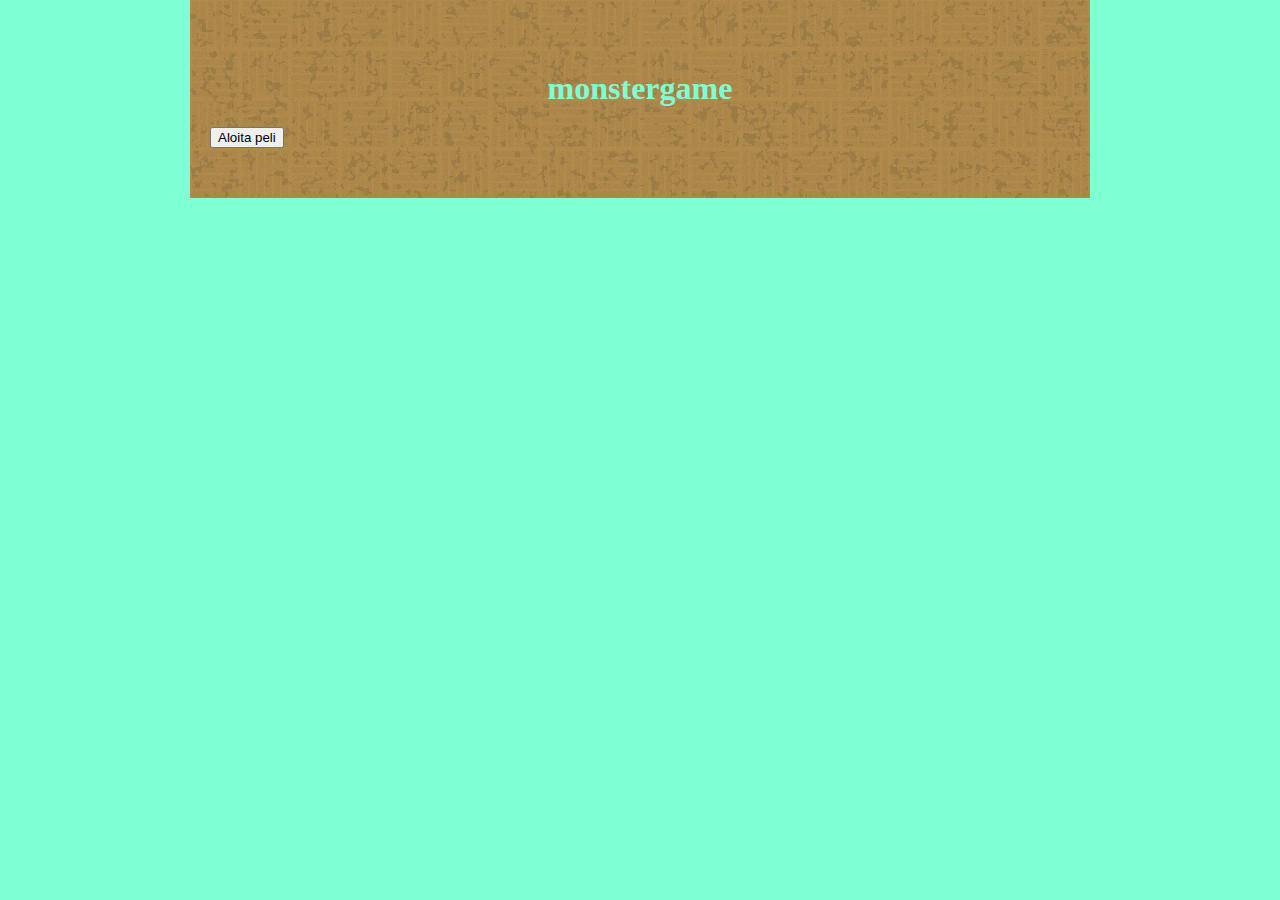
<file: index.html>
<!DOCTYPE html>
<html lang="en">
<head>
    <meta charset="UTF-8">
    <meta name="viewport" content="width=device-width, initial-scale=1.0">
    <title>monster game</title>
    <link rel ="stylesheet" href="style.css" />
    <script src="script.js" defer></script>
</head>
<body>
   <div id="start-screen">
    <h1>monstergame</h1>
    <img scr="hornmonster.png" />
   <button type="button" id="start-button">Aloita peli</button>
   </div>
   <div id="game-screen">
    <div id="score-board">pisteittä</div>
    <div id="game-container"></div>
        tämä tässä on peliruutu
    </div>
</div>
</body>
</html>
</file>
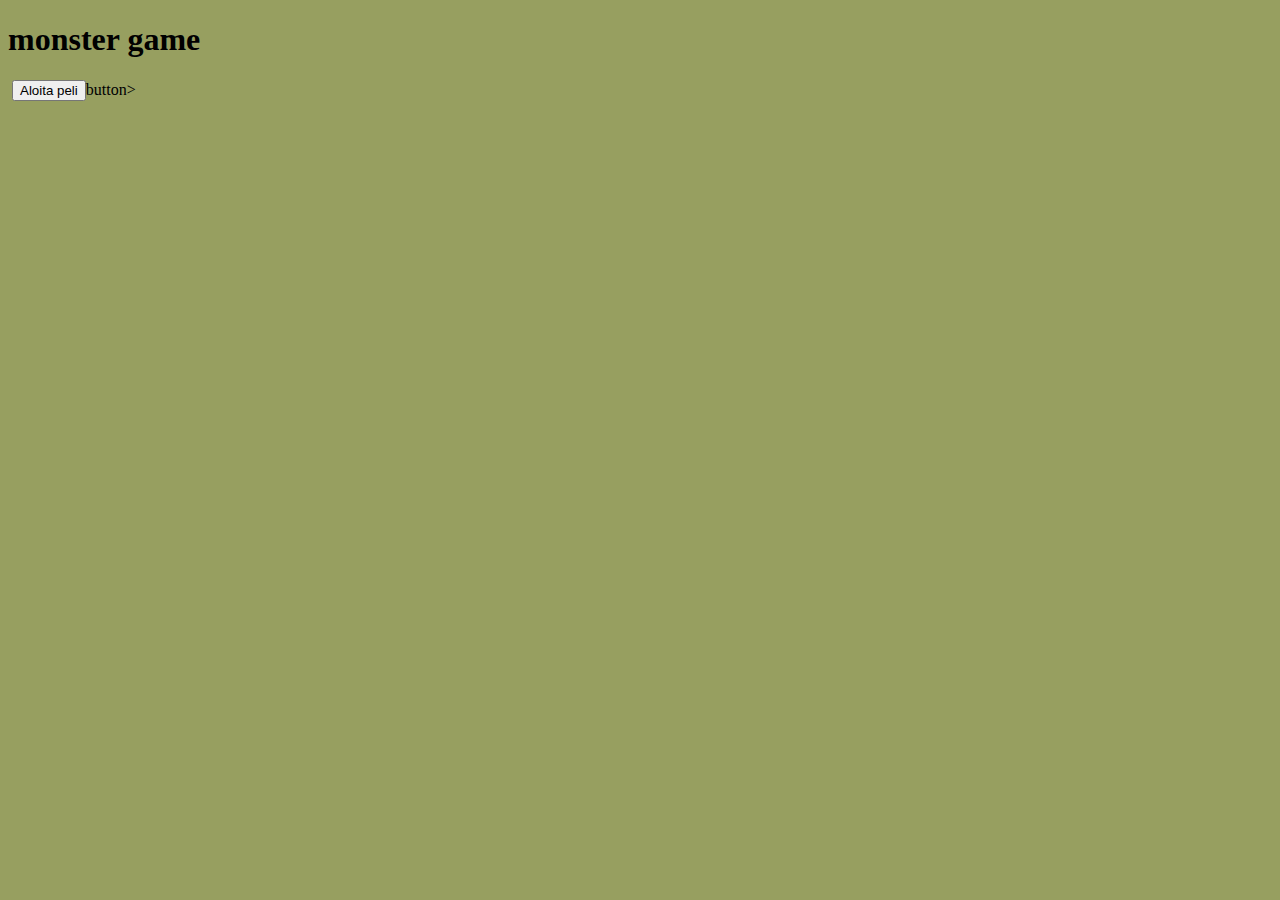
<file: public/index.html>
<!DOCTYPE html>
<html lang="en">
<head>
    <meta charset="UTF-8">
    <meta name="viewport" content="width=device-width, initial-scale=1.0">
    <title>monster game</title>
    <link rel ="stylesheet" href="style.css" />
    <script src="script.js" defer></script>
</head>
<body>
   <div id="start-screen">
    <h1>monster game</h1>
    <img scr="images/hornmonster.png" />
   <button type="button" id="start-button">Aloita peli</button>button>
   </div>
</body>
</html>
</file>
<file: style.css>
body{
    font-family: 'roboto', arial, sans-serif
    display flex;
    justify-content : center;
    align-items: center;
    margin: 0;
    padding: 0;
    background-size: cover;
    background-position: center;
    background-repeat: no-repeat;
    background-color: aquamarine;

}
#start-screen{
    background-image: url('images/background.png');
    background-repeat: repeat-y;
    background-size: 900px auto;
    background-position: center;
    color:aquamarine;
    padding: 20px;
    text-align: center;
    max-width: 900px;
    margin: 0 auto;
    display:flex;
    flex-direction: column;
    align-items: flex-start;
    position: relative;
    box-sizing: border-box;
    padding-top: 50px; 
    padding-bottom: 50px;


}
h1, h2, p{
    text-align: center;
    position:  relative;
    width:  100%;
    margin: 20px 0;

}

#game-screen {
    display: none;
    position: relative;
}
#score-board{
    font-size: 24px;
    font-weight: bold;
    margin: 10px;
    color: aliceblue;
    position: absolute;
    top: 10px;
    left: 10px;
    z-index: 10;

}

#game-container {
    display: grid;
    gap: 0;
    background-image: url('images/background.png');
    background-size: cover;
    background-position: center;
    width: fit-content;
    height: fit-content;
    margin: 10px auto;
    border: 2px solid #333;
    padding: 0;
    background-color: rgba(221, 221, 221, 0.8);
}
.cell {
  width: 50px;
height: 50px;
display: flex; 
align-items: center;
justify-content: center;
}
.wall {
background-image: url('images/wall.png');
 background-size: cover;
}

.player {
    background-image: url('images/player.png');
     background-size: cover;
    }
.monster {
    background-image: url('images/hornmonster.png');
    background-size: cover;
}
.bullet {
    background-color: red;
    border-radius: 50%;
    height: 100%;
    width: 100%;

}
</file>
<file: public/style.css>
body{
    background-color: rgb(151, 159, 96)
}
</file>
